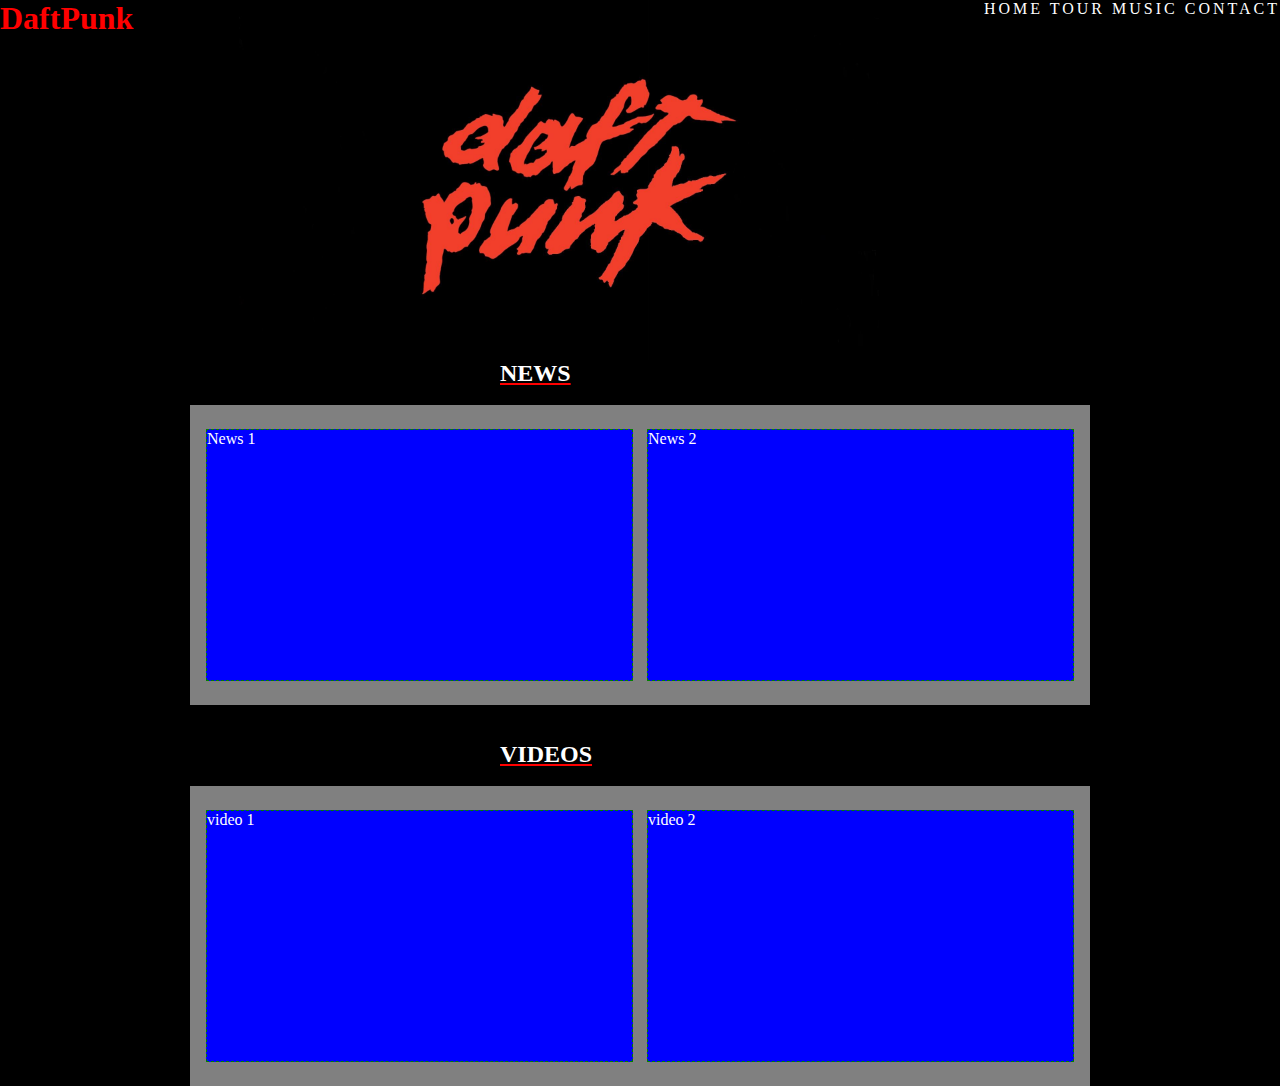
<file: index.html>
<!DOCTYPE html>
<html>
	<head>
		<meta charset="utf-8">
		<title>DaftPunk</title>
		<link rel="stylesheet" type="text/css" href="style.css"></link>
	</head>
	<body>
		<div class="general">
			<div class="header">
				<div class="title">
					<h1>DaftPunk</h1>
				</div>
				<div class="menu">					
					<a href="index.html">HOME </a>
					<a href="tour.html">TOUR </a>
					<a href="music.html">MUSIC </a>
					<a href="registro.html">CONTACT </a>
				</div>
			</div>	
			<div class="slide">				
				<img src="fondo.jpg">
			</div>	
			<h2 class="intro">NEWS</h2>
			<br />
			<div class ="news-section"> 				
				<div class="news">News 1 </div>
				<div class="news"> News 2</div>
			</div>
			<br />	
			<br />		
			<h2 class="intro">VIDEOS</h2>
			<br />
			<div class ="videos"> 				
				<div class="vid">video 1 </div>
				<div class="vid"> video 2</div>
			</div>
		</div>	
	</body>
</html>
</file>
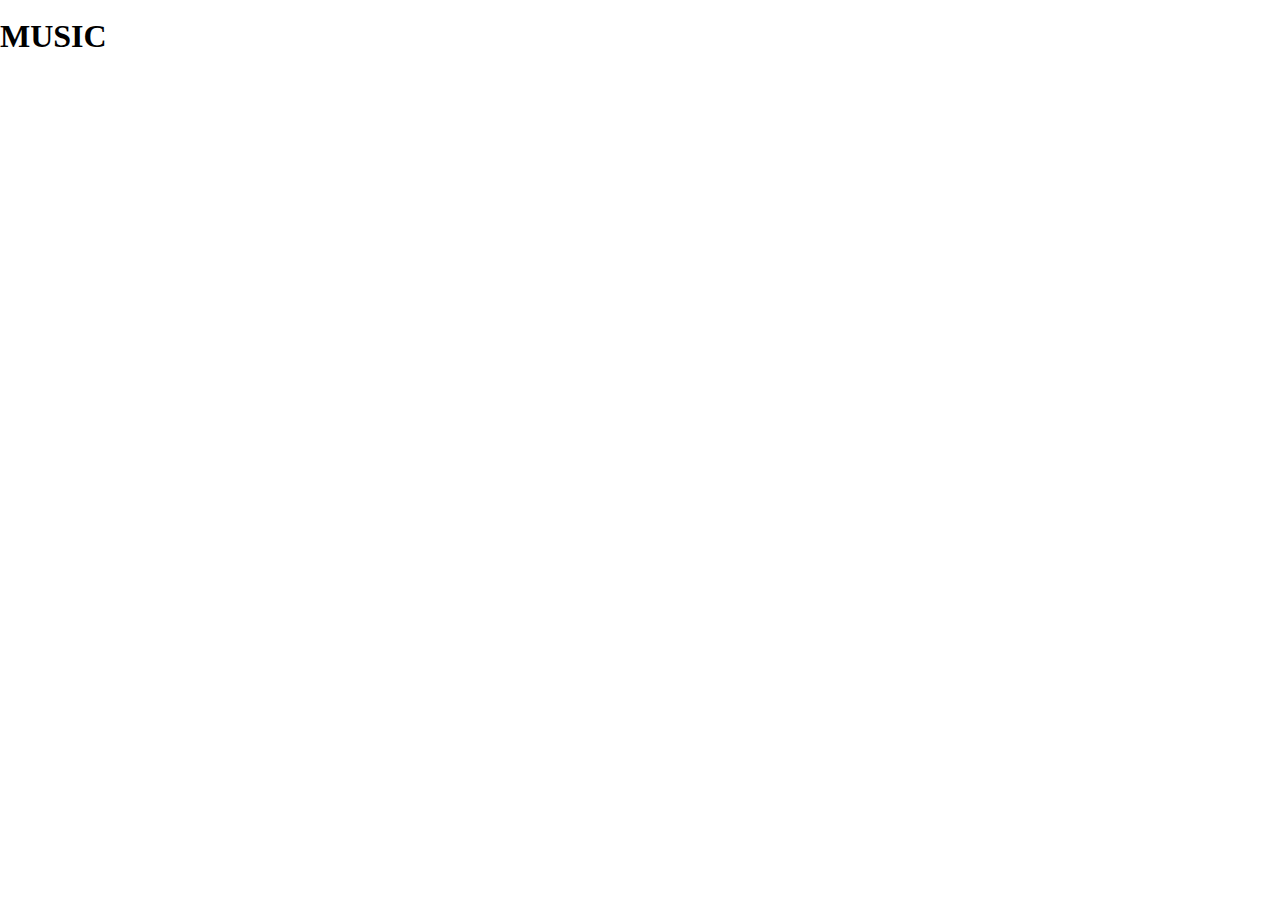
<file: music.html>
<!DOCTYPE html>
<html>
<head>
		<meta charset="utf-8">
		<title>DaftPunk</title>
		<link rel="stylesheet" type="text/css" href="style.css"></link>
	</head>
<body>
	<nav>
		<a href="index.html">BACK TO DAFTPUNK.COM</a>		
	</nav>
	<h1>MUSIC</h1>
	
</body>
</html>
</file>
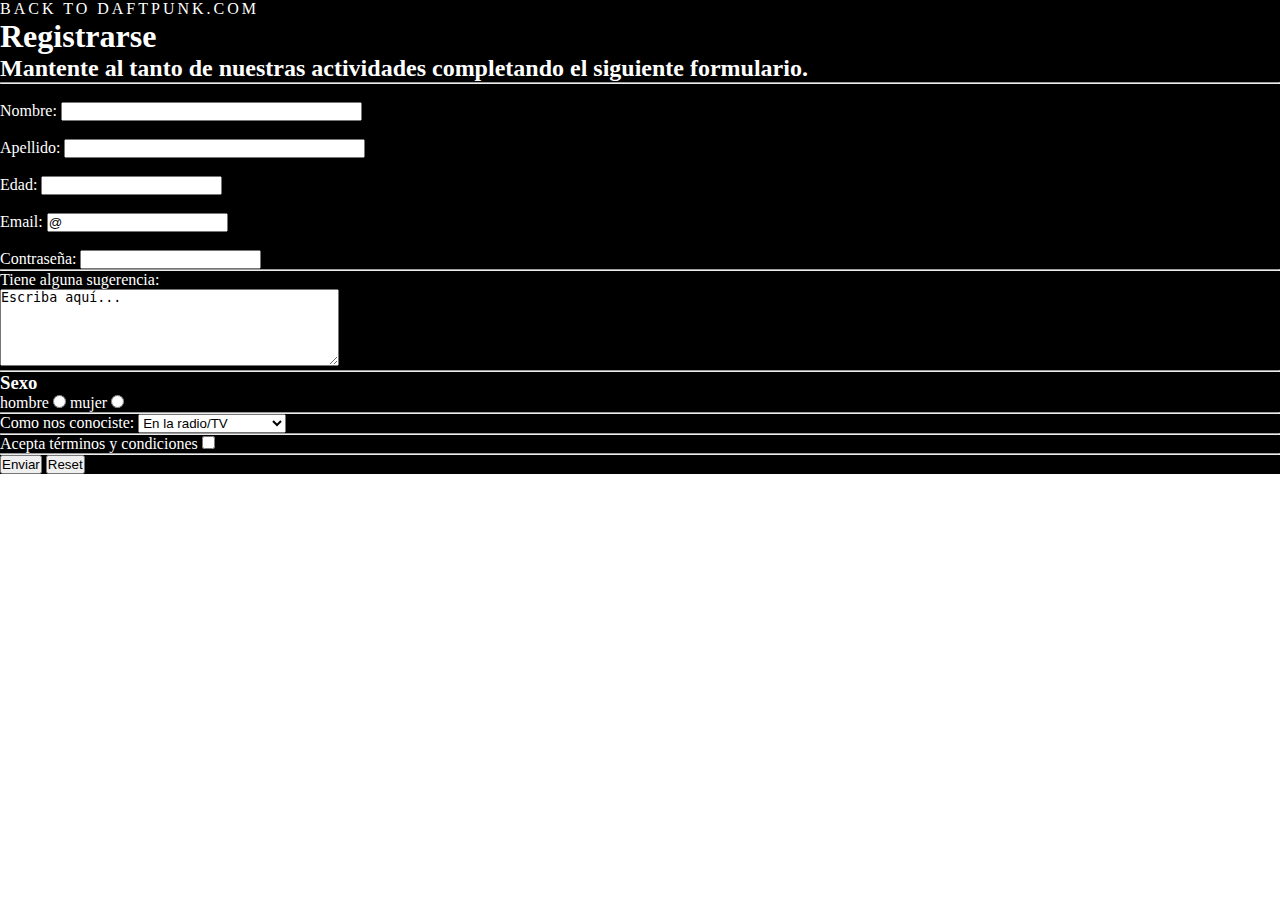
<file: registro.html>
<!DOCTYPE html>
<html>
 <head>
    <meta charset="utf-8">
    <title>DaftPunk</title>
    <link rel="stylesheet" type="text/css" href="style.css"></link>
  </head>
  <body>
    <div class="general">
      <nav>
        <a href="index.html">BACK TO DAFTPUNK.COM</a>   
      </nav>
      <h1>Registrarse</h1>
      <h2>Mantente al tanto de nuestras actividades completando el siguiente formulario.</h2>
      <hr />
      <br>
      <form action="js/processData.js" method="GET" enctype="multipart/form-data" >
        
        <label>Nombre:</label>
        <input type="text" name="nombre" size="35">
        <br><br>
        <label>Apellido:</label> 
        <input type="text" name="apellido" size="35">
        <br><br>
        <Label>Edad:</Label> 
        <input type="number" name="age">
        <br><br>
        <Label>Email:</Label> 
        <input type="email" name="email" value="@">
        <br><br>
        <label>Contraseña:</label>
        <input type="password" name="contraseña">

        <hr />

        <label>Tiene alguna sugerencia:</label>
        <br />
        <textarea rows="5" cols="40" name="reseña">Escriba aquí...</textarea>


        <hr />

        <h3>Sexo</h3>
        <label>hombre</label>
        <input type="radio" name="sexo" value="hombre" />
        <label>mujer</label>
        <input type="radio" name="sexo" value="mujer" />

        <hr />

        
        <label>Como nos conociste:</label>
        <select name="conociste">
          <option value="tv">En la radio/TV</option>
          <option value="internet">A traves de internet</option>
          <option value="amigo">A traves de un amigo</option>
          <option value="otro">Otros</option>
        </select>
        <hr />

        <label>Acepta términos y condiciones</label>
        <input type="checkbox" name="acepta" value="1" />

        


        <hr />

        <input type="submit" value="Enviar"/>
        <input type="reset" value="Reset"/>   
      </form>
  </div>
  </body>
</html>
</file>
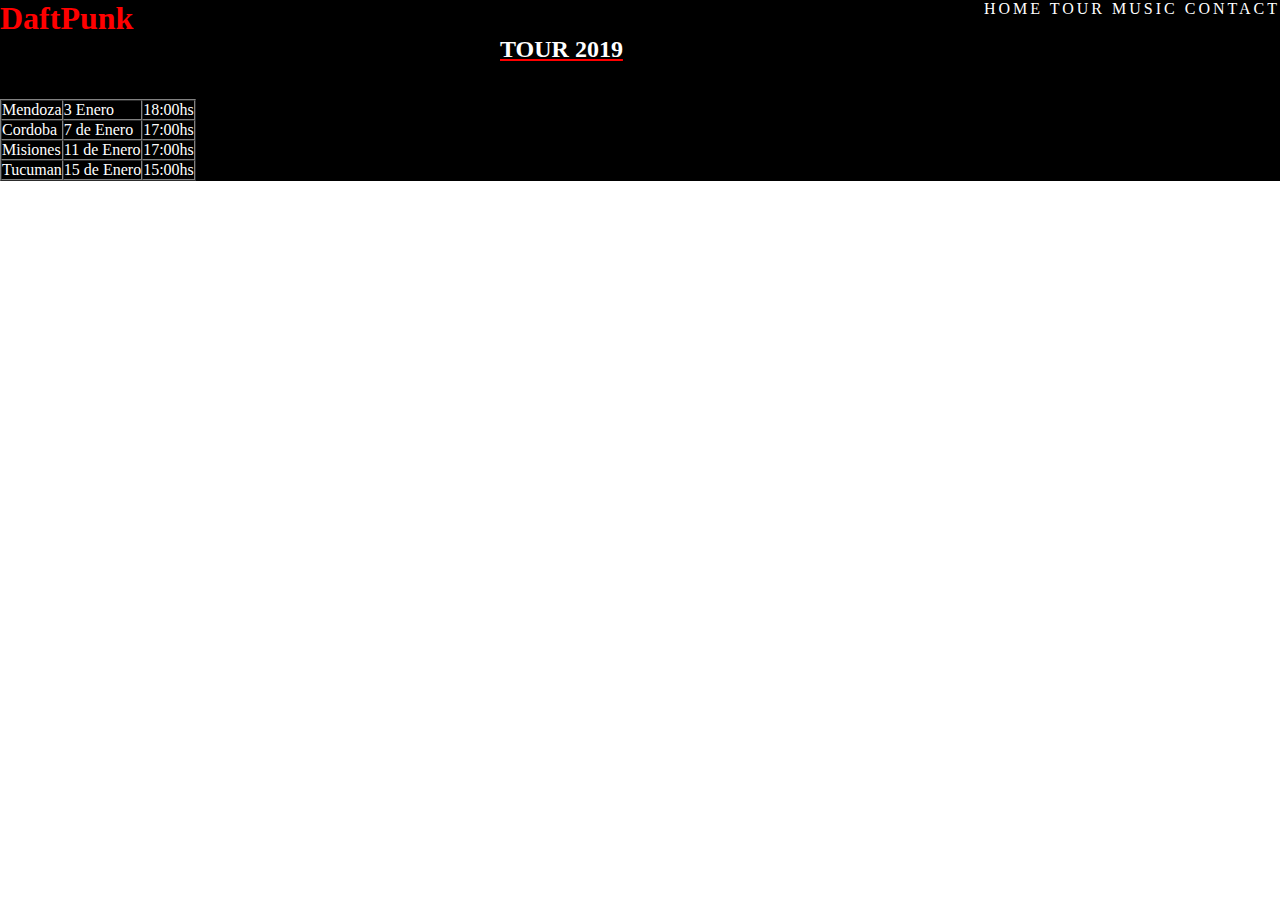
<file: tour.html>
<!DOCTYPE html>
<html>
	<head>
		<meta charset="utf-8">
		<title>DaftPunk</title>
		<link rel="stylesheet" type="text/css" href="style.css"></link>
	</head>
	<body>
		<div class="general">
			<div class="header">
				<div class="title">
					<h1>DaftPunk</h1>
				</div>
				<div class="menu">					
					<a href="index.html">HOME </a>
					<a href="tour.html">TOUR </a>
					<a href="music.html">MUSIC </a>
					<a href="registro.html">CONTACT</a>
				</div>
			</div>	
			<br /><br />	
				<h2 class="intro">TOUR 2019</h2>		
			<br /><br />		
			<div class="tablatour">
				<table border="1" cellpadding="3" cellspacing="0">
					<tr>
						<td>Mendoza</td>
						<td>3 Enero</td>
						<td>18:00hs</td>
					</tr>
					<tr>
						<td>Cordoba</td>
						<td>7 de Enero</td>
						<td>17:00hs</td>
					</tr>
					<tr>
						<td>Misiones</td>
						<td>11 de Enero</td>
						<td>17:00hs</td>
					</tr>
					<tr>
						<td>Tucuman</td>
						<td>15 de Enero</td>
						<td>15:00hs</td>
					</tr>
				</table>
			</div>	
		</div>	
	</body>
</html>
</file>
<file: style.css>
*{
	margin: 0px;
	padding: 0px;
}
.general{
	margin: auto;	
	background-color: black;
	color: white;
}

.heade{
	text-align: center;
}

.menu {	
	float: right;	
	text-align: left;
}
a{
	color: white;
	text-decoration: none;
	letter-spacing: 3px;
}

.title {
	float: left;
	color: red;
}


.intro{
	color: white;
	margin-left: 500px;
	text-decoration: underline red;
}
.slide img{
	display: block;
	margin-left: auto;
    margin-right: auto;
    width: 50%;
}

.news-section, .videos{
	background-color: grey;
	align-items: center;
	display: flex;
	justify-content: center;
	margin: 0 auto;
	width: 900px;
	height: 300px;
}

.news, .vid{
	background-color: blue;	
	border: 1px dashed green;	
	height: 250px;
	width: 425px;
	margin-left: 7px;
	margin-right: 7px;
}
</file>
